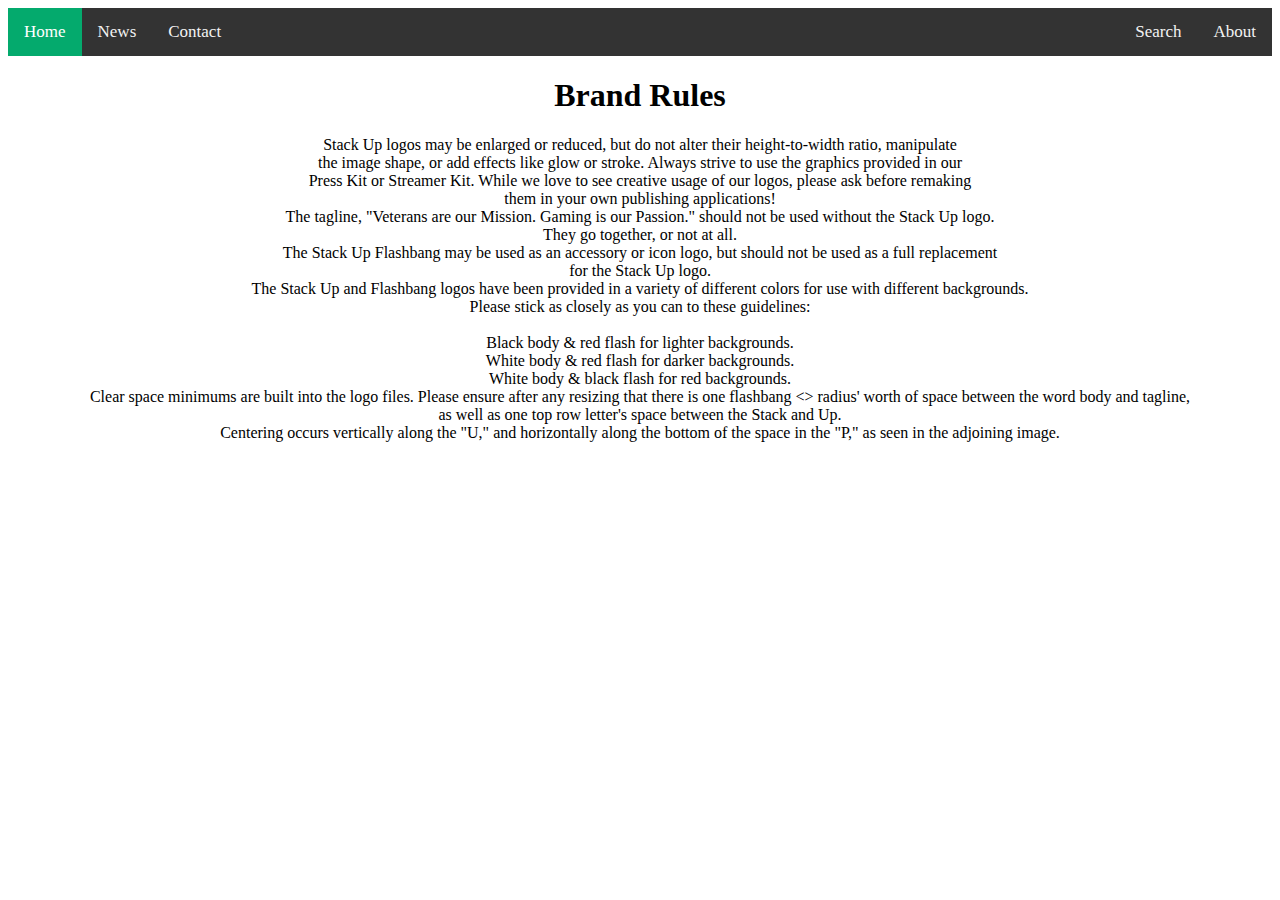
<file: about.html>
<!DOCTYPE html>

<!--
File: about.html
GUI Assignment: Creating Your First Web Page
Ssuna Mulindwa, UMass Lowell Computer Science, ssuna_mulindwa@student.uml.edu
Copyright (c) 2021 by ssunaMulindwa. All rights reserved. May be freely copied or
excerpted for educational purposes with credit to the author.
updated by SM on July 16, 2021 at 9:23 AM
-->


<html>
<body>

  <head>
    <link rel="stylesheet" type="text/css" href="css/about.css">

  </head>

  <div class="topnav">
    <a class="active" href="index.html">Home</a>
    <a href="news.html">News</a>
    <a href="#contact">Contact</a>
    <div class="topnav-right">
      <a href="https://www.google.com/">Search</a>
      <a href="about.html">About</a>
    </div>
  </div>

<h1>Brand Rules</h1>

<p>Stack Up logos may be enlarged or reduced, but do not alter their height-to-width ratio, manipulate <br>
   the image shape, or add effects like glow or stroke.  Always strive to use the graphics provided in our <br>
   Press Kit or Streamer Kit. While we love to see creative usage of our logos, please ask before remaking <br>
   them in your own publishing applications! <br>

The tagline, "Veterans are our Mission. Gaming is our Passion." should not be used without the Stack Up logo.<br>
They go together, or not at all. <br>

The Stack Up Flashbang may be used as an accessory or icon logo, but should not be used as a full replacement <br>
for the Stack Up logo. <br>
The Stack Up and Flashbang logos have been provided in a variety of different colors for use with different backgrounds. <br>
Please stick as closely as you can to these guidelines: <br><br>

Black body & red flash for lighter backgrounds.<br>
White body & red flash for darker backgrounds.<br>
White body & black flash for red backgrounds.​<br>
​
Clear space minimums are built into the logo files. Please ensure after any resizing that there is one flashbang <>
radius' worth of space between the word body and tagline, <br>
 as well as one top row letter's space between the Stack and Up.<br>
Centering occurs vertically along the "U," and horizontally along the bottom of the space in the "P," as seen in the adjoining image.</p>

</body>
</html>
</file>
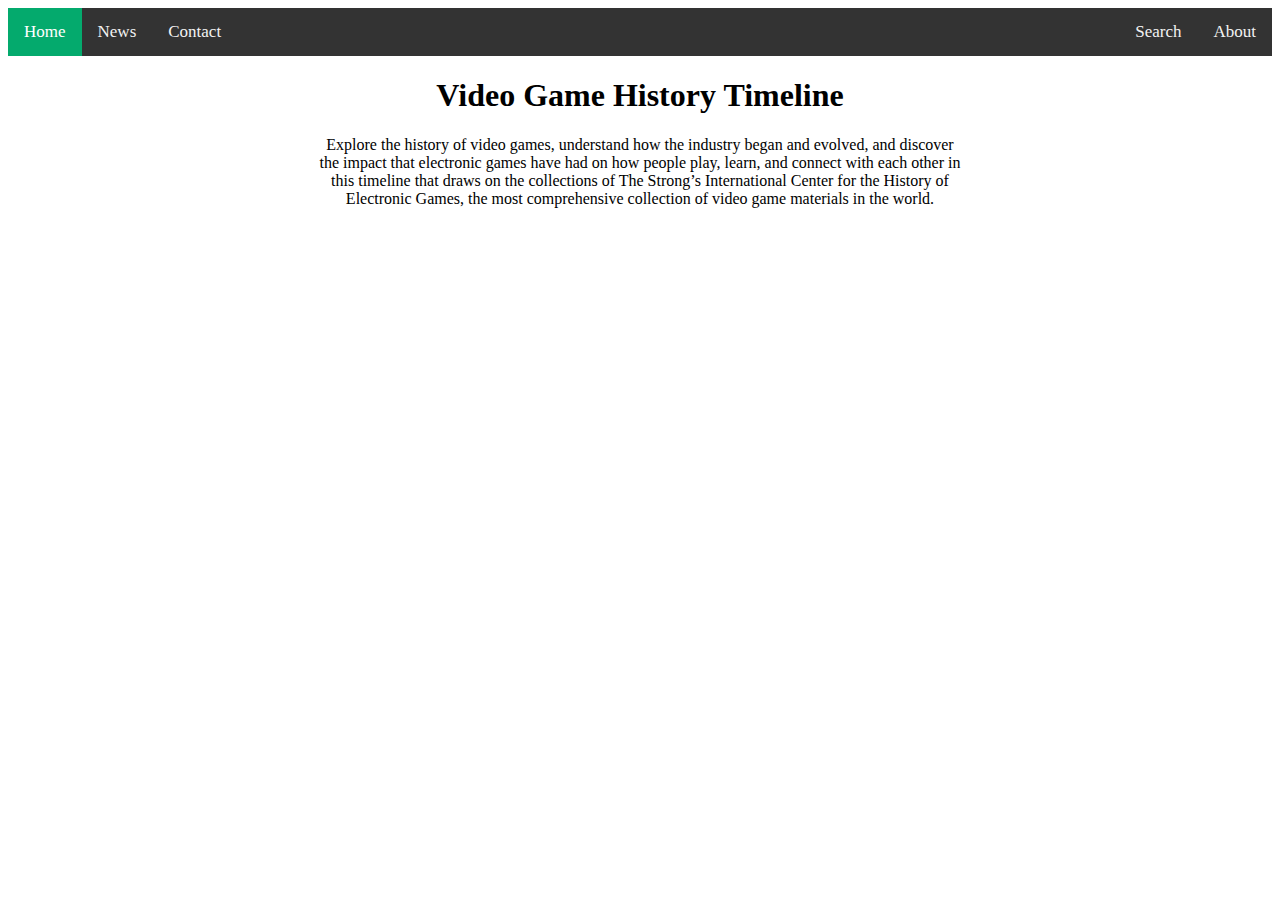
<file: news.html>
<!DOCTYPE html>

<!--
File: news.html
GUI Assignment: Creating Your First Web Page
Ssuna Mulindwa, UMass Lowell Computer Science, ssuna_mulindwa@student.uml.edu
Copyright (c) 2021 by ssunaMulindwa. All rights reserved. May be freely copied or
excerpted for educational purposes with credit to the author.
updated by SM on July 16, 2021 at 9:23 AM
-->


<html>
<body>
<head>

  <link rel="stylesheet" type="text/css" href="css/news.css">


</head>


<div class="topnav">
  <a class="active" href="index.html">Home</a>
  <a href="news.html">News</a>
  <a href="#contact">Contact</a>
  <div class="topnav-right">
    <a href="https://www.google.com/">Search</a>
    <a href="about.html">About</a>
  </div>
</div>

<h1>Video Game History Timeline</h1>

<p>Explore the history of video games, understand how the industry began and evolved, and discover<br>
 the impact that electronic games have had on how people play, learn, and connect with each other in <br>
 this timeline that draws on the collections of The Strong’s International Center for the History of <br>
 Electronic Games, the most comprehensive collection of video game materials in the world.</p>
</body>
</html>
</file>
<file: css/about.css>
/*
File: about.css
GUI Assignment: Creating Your First Web Page
Ssuna Mulindwa, UMass Lowell Computer Science, ssuna_mulindwa@student.uml.edu
Copyright (c) 2021 by ssunaMulindwa. All rights reserved. May be freely copied or
excerpted for educational purposes with credit to the author.
updated by SM on July 16, 2021 at 9:23 AM

*/


h1 {text-align: center;}
p {text-align: center;}



/* Add a black background color to the top navigation */
.topnav {
    background-color: #333;
    overflow: hidden;
}

/* Style the links inside the navigation bar */
.topnav a {
  float: left;
  color: #f2f2f2;
  text-align: center;
  padding: 14px 16px;
  text-decoration: none;
  font-size: 17px;
}

/* Change the color of links on hover */
.topnav a:hover {
  background-color: #ddd;
  color: black;
}

/* Add a color to the active/current link */
.topnav a.active {
  background-color: #04AA6D;
  color: white;
}

/* Right-aligned section inside the top navigation */
.topnav-right {
  float: right;
}
</file>
<file: css/news.css>
/*
File: news.css
GUI Assignment: Creating Your First Web Page
Ssuna Mulindwa, UMass Lowell Computer Science, ssuna_mulindwa@student.uml.edu
Copyright (c) 2021 by ssunaMulindwa. All rights reserved. May be freely copied or
excerpted for educational purposes with credit to the author.
updated by SM on July 16, 2021 at 9:23 AM

*/



h1 {text-align: center;}
p {text-align: center;}



/* Add a black background color to the top navigation */
.topnav {
    background-color: #333;
    overflow: hidden;
}

/* Style the links inside the navigation bar */
.topnav a {
  float: left;
  color: #f2f2f2;
  text-align: center;
  padding: 14px 16px;
  text-decoration: none;
  font-size: 17px;
}

/* Change the color of links on hover */
.topnav a:hover {
  background-color: #ddd;
  color: black;
}

/* Add a color to the active/current link */
.topnav a.active {
  background-color: #04AA6D;
  color: white;
}

/* Right-aligned section inside the top navigation */
.topnav-right {
  float: right;
}
</file>
